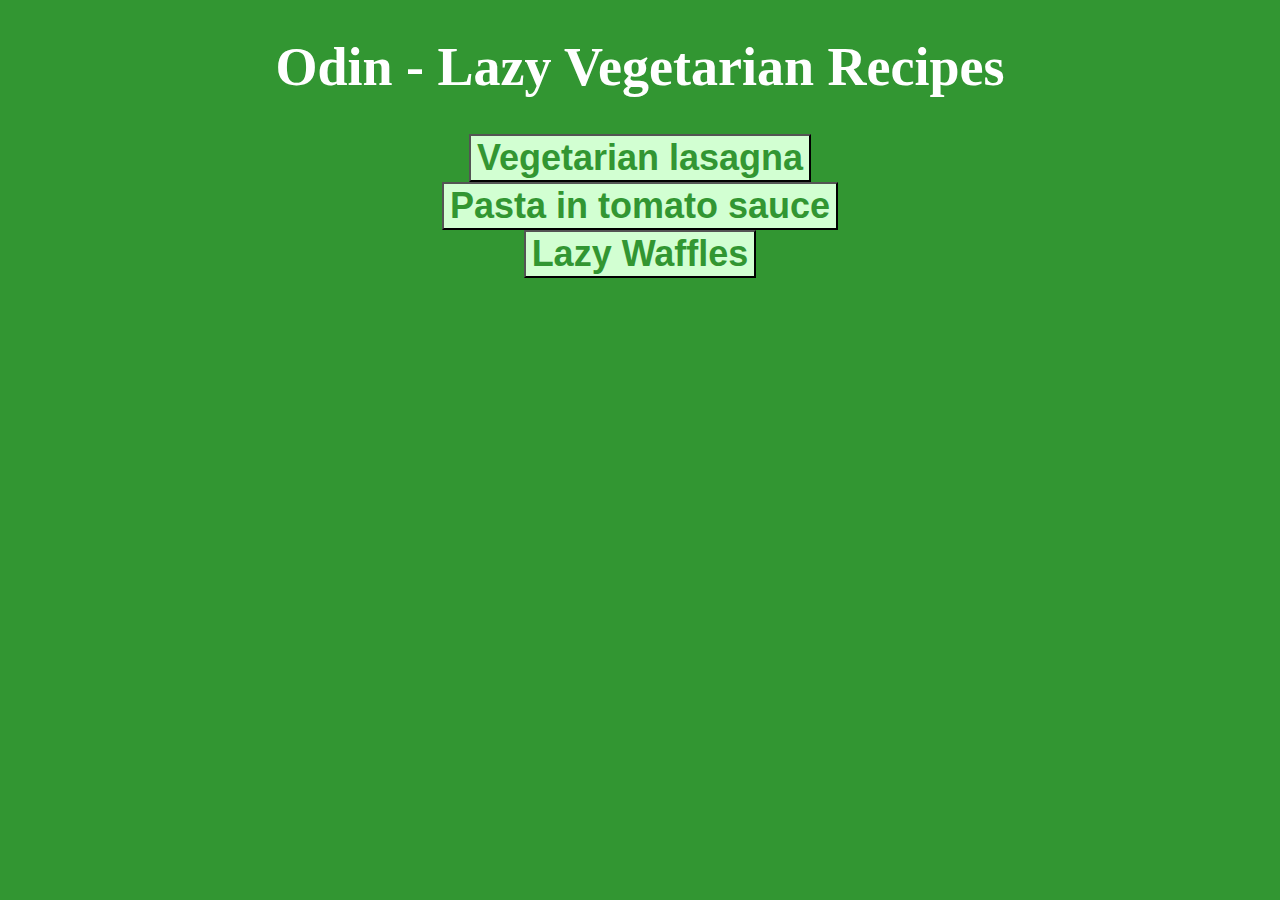
<file: index.html>
<!DOCTYPE html>
<html lang="en">
    <head>
        <meta charset="UTF-8">
        <link rel="stylesheet" href="style.css">
        <title>Odin - Vegetarian Recipes</title>
    </head>

    <body>
        <h1>Odin - Lazy Vegetarian Recipes</h1>
        <button><a href="./recipes/lasagna.html">Vegetarian lasagna</a></button>
        <button><a href="./recipes/pasta.html">Pasta in tomato sauce</a></button>
        <button><a href="./recipes/waffle.html">Lazy Waffles</a></button>
    </body>
</html>
</file>
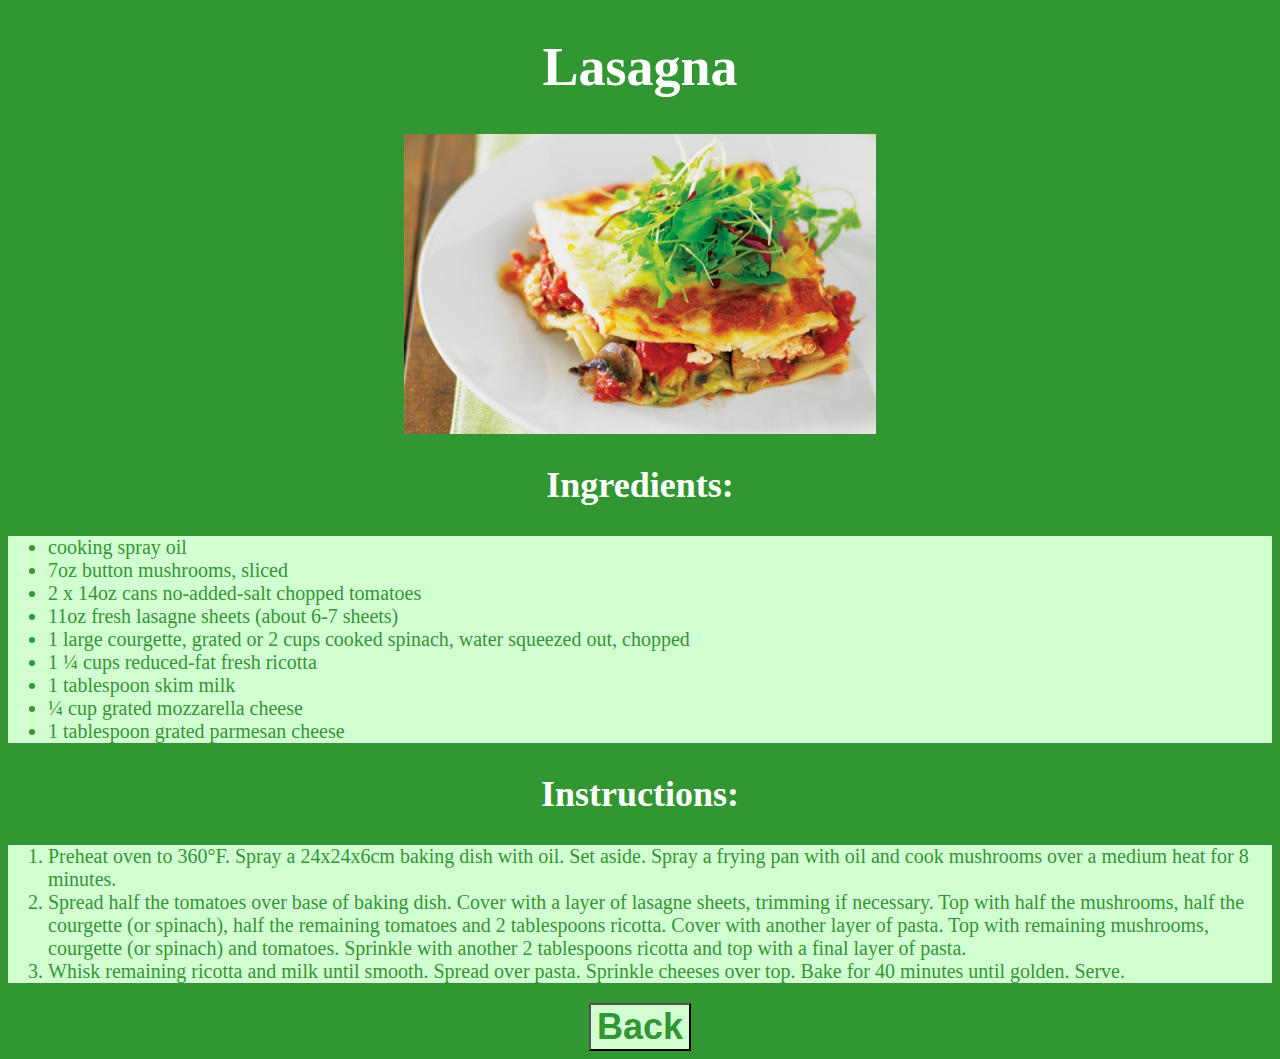
<file: recipes/lasagna.html>
<!DOCTYPE html>
<html lang="en">
    <head>
        <meta charset="UTF-8">
        <title>Lasagna</title>
        <link rel="stylesheet" href="../style.css">
    </head>

    <body>
        <h1>Lasagna</h1>

        <img src="../images/lasagna.jpg" alt="Vegetarian lasagna on a plate" height="300">

        <h2>Ingredients:</h2>

        <div class="list">
            <ul>
                <li>cooking spray oil</li>
                <li>7oz button mushrooms, sliced</li>
                <li>2 x 14oz cans no-added-salt chopped tomatoes</li>
                <li>11oz fresh lasagne sheets (about 6-7 sheets)</li>
                <li>1 large courgette, grated or 2 cups cooked spinach, water squeezed out, chopped</li>
                <li>1 ¼ cups reduced-fat fresh ricotta</li>
                <li>1 tablespoon skim milk</li>
                <li>¼ cup grated mozzarella cheese</li>
                <li>1 tablespoon grated parmesan cheese</li>
            </ul>
        </div>

        <h2>Instructions:</h2>

        <div class="list">
            <ol>
                <li>Preheat oven to 360°F. Spray a 24x24x6cm baking dish with oil. Set aside. Spray a frying pan with oil and cook mushrooms over a medium heat for 8 minutes.</li>
                <li>Spread half the tomatoes over base of baking dish. Cover with a layer of lasagne sheets, trimming if necessary.
                Top with half the mushrooms, half the courgette (or spinach), half the remaining tomatoes and 2 tablespoons ricotta. Cover with another layer of pasta.
                Top with remaining mushrooms, courgette (or spinach) and tomatoes. Sprinkle with another 2 tablespoons ricotta and top with a final layer of pasta.</li>
                <li>Whisk remaining ricotta and milk until smooth. Spread over pasta. Sprinkle cheeses over top. Bake for 40 minutes until golden. Serve.</li>
            </ol>
         </div>

        <button><a href="../index.html">Back</a></button>
    </body>
</html>
</file>
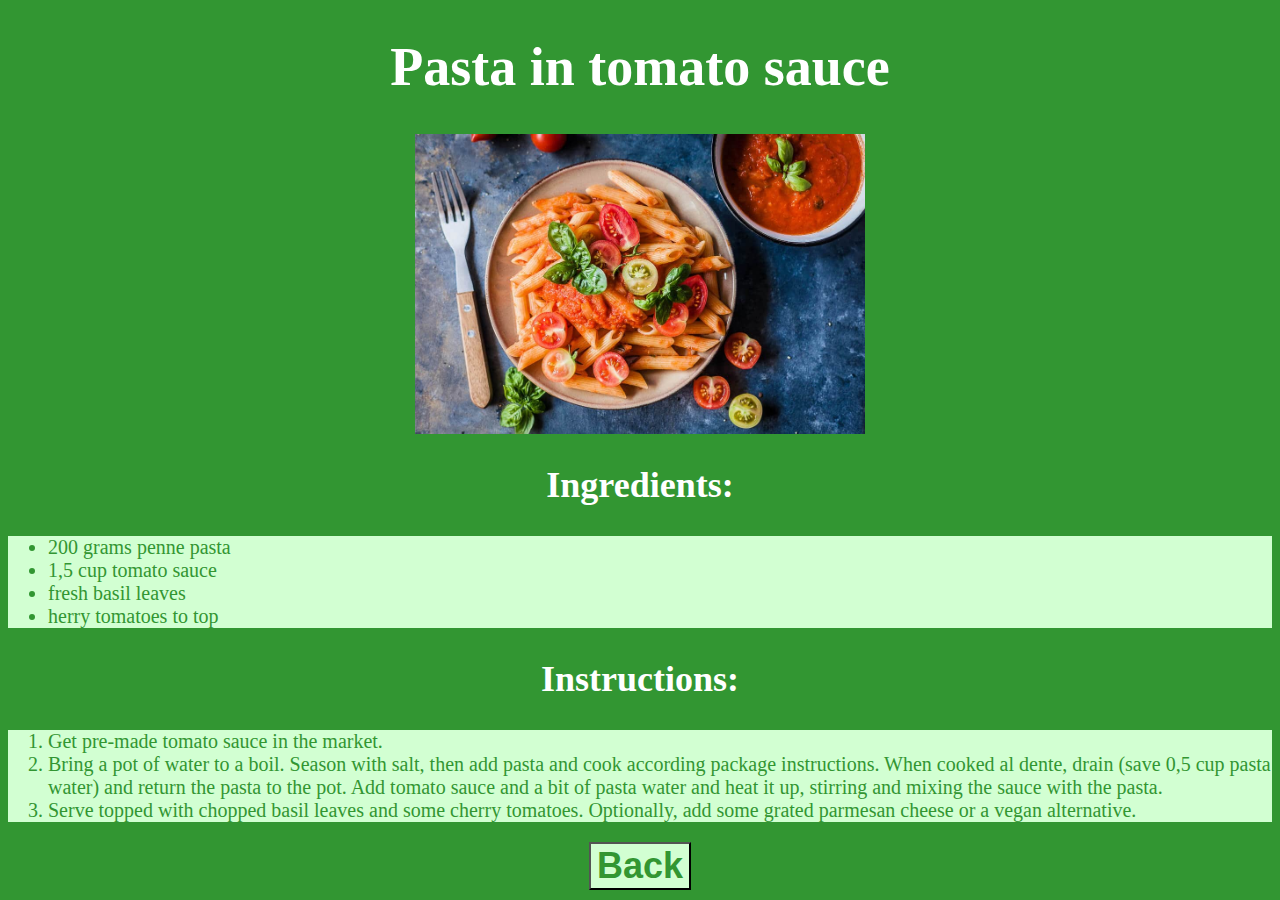
<file: recipes/pasta.html>
<!DOCTYPE html>
<html land="en">
    <head>
        <meta charset="UTF-8">
        <title>Pasta</title>
        <link rel="stylesheet" href="../style.css">
    </head>

    <body>
        <h1>Pasta in tomato sauce</h1>
        <img src="../images/pasta.jpg" alt="Penne pasta in tomato sauce with cherry tomatoes on top" height="300">
        <h2>Ingredients:</h2>

        <div class="list">
            <ul>
                <li>200 grams penne pasta</li>
                <li>1,5 cup tomato sauce</li>
                <li>fresh basil leaves</li>
                <li>herry tomatoes to top</li>
            </ul>
        </div>

        <h2>Instructions:</h2>

        <div class="list">
            <ol>
                <li>Get pre-made tomato sauce in the market.</li>
                <li>Bring a pot of water to a boil. Season with salt, then add pasta and cook according package instructions. When cooked al dente, drain (save 0,5 cup pasta water) and return the pasta to the pot. Add tomato sauce and a bit of pasta water and heat it up, stirring and mixing the sauce with the pasta.</li>
                <li>Serve topped with chopped basil leaves and some cherry tomatoes. Optionally, add some grated parmesan cheese or a vegan alternative.</li>
            </ol>
        </div>

        <button><a href="../index.html">Back</a></button>
    </body>
</html>
</file>
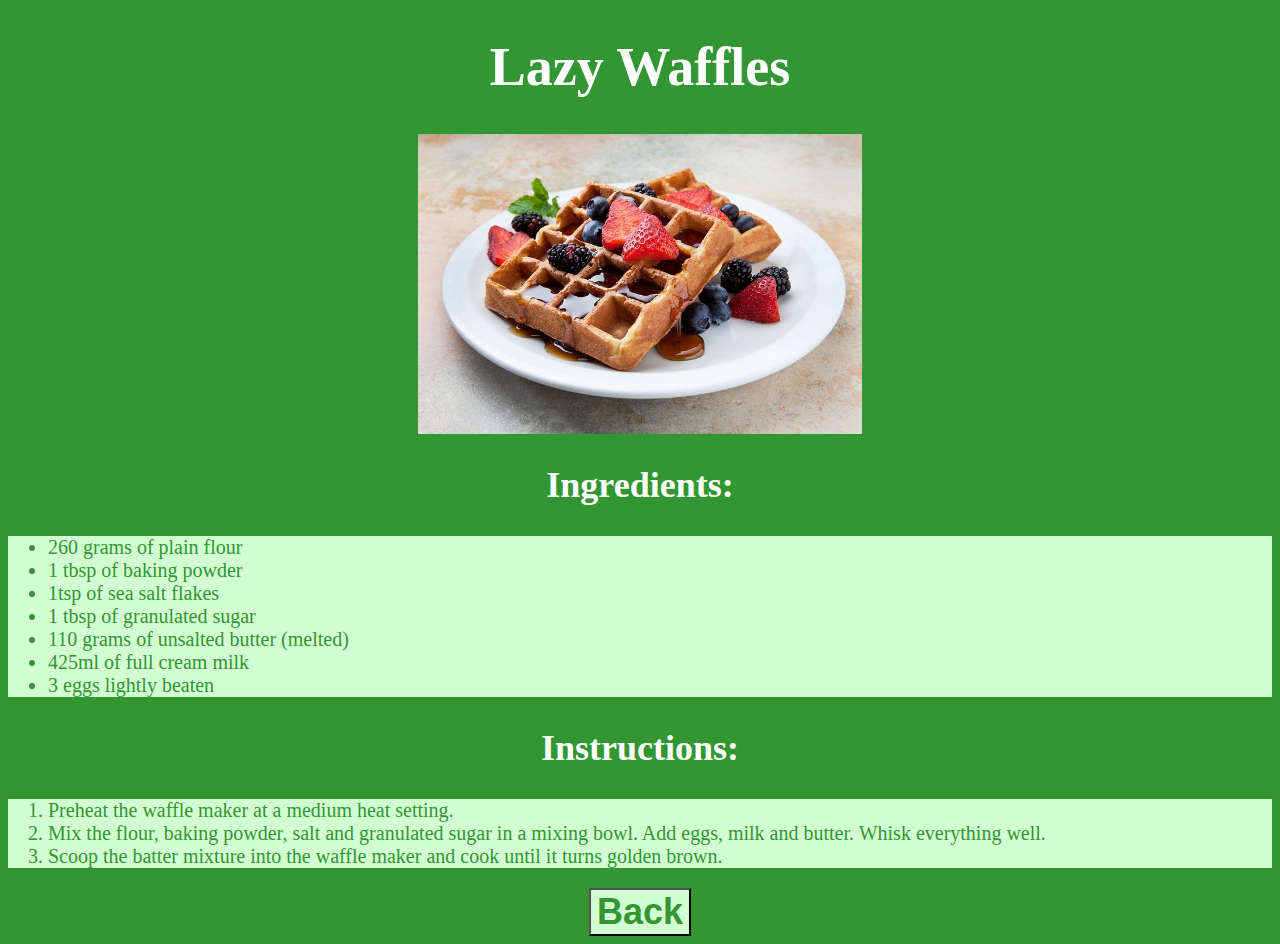
<file: recipes/waffle.html>
<!DOCTYPE html>
<html lang="en">
    <head>
        <meta charset="UTF-8">
        <title>Lazy Waffles</title>
        <link rel="stylesheet" href="../style.css">
    </head>

    <body>
        <h1>Lazy Waffles</h1>
        <img src="../images/waffle.jpeg" alt="Waffles with honey, strawberries and other berries" height="300">

        <h2>Ingredients:</h2>
        
        <div class="list">
            <ul>
                <li> 260 grams of plain flour</li>
                <li>1 tbsp of baking powder</li>
                <li>1tsp of sea salt flakes</li>
                <li>1 tbsp of granulated sugar</li>
                <li>110 grams of unsalted butter (melted)</li>
                <li>425ml of full cream milk</li>
                <li>3 eggs lightly beaten</li>
            </ul>
        </div>
        
        <h2>Instructions:</h2>
        
        <div class="list">
            <ol>
                <li>Preheat the waffle maker at a medium heat setting.</li>
                <li>Mix the flour, baking powder, salt and granulated sugar in a mixing bowl. Add eggs, milk and butter. Whisk everything well.</li>
                <li>Scoop the batter mixture into the waffle maker and cook until it turns golden brown.</li>
            </ol>
        </div>

        <button><a href="../index.html">Back</a></button>
    </body>
</html>
</file>
<file: style.css>
body {
    background-color: rgb(50,150,50);
}

h1 {
    font-family: "Brush Scrip MT", cursive;
    color: white;
    font-size: 54px;
    text-align: center;
}

h2 {
    font-family: "Brush Scrip MT", cursive;
    color: white;
    font-size: 36px;
    text-align: center;
}

.list {
    background-color: rgb(210,255,210);
    color: rgb(50,150,50);
    font-size: 20px;
}

img {
    display: block;
    margin-left: auto;
    margin-right: auto;
}

a:link {
    text-decoration: none;
    color: rgb(50, 150, 50);
}

a:visited {
    text-decoration: none;
    color: rgb(50, 150, 50);
}

a:hover {
    text-decoration: none;
    color: rgb(50, 150, 50);
}

a:active {
    text-decoration: none;
    color: rgb(50, 150, 50);
}

button {
    display: block;
    margin-left: auto;
    margin-right: auto;
    color: white;
    font-size: 36px;
    background-color: rgb(210,255,210);
    font-weight: 700;
    text-align:center;
}
</file>
